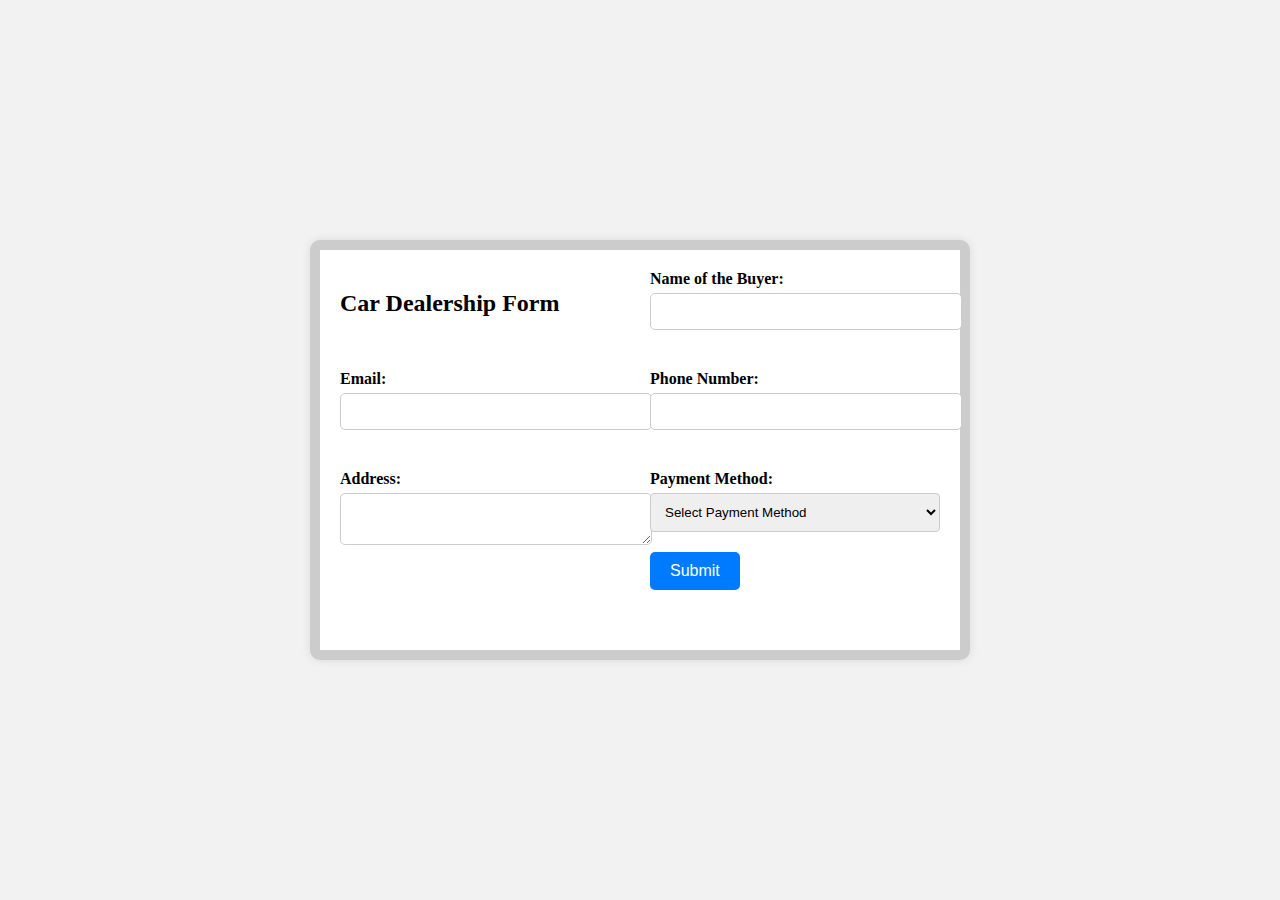
<file: MY WEB/FillupForm.html>
<!DOCTYPE html>
<html lang="en">
<head>
    <meta charset="UTF-8">
    <meta name="viewport" content="width=device-width, initial-scale=1.0">
    <title>Car Dealership Form</title>
    <link rel="stylesheet" href="FillupForm.css">
</head>
<body>
    <div class="background-container">
        <div class="container">
            <form class="car-dealership-form" id="car-dealership-form">
                <h2>Car Dealership Form</h2>
                <div class="form-group">
                    <label for="name">Name of the Buyer:</label>
                    <input type="text" id="name" name="name" required>
                </div>
                <div class="form-group">
                    <label for="email">Email:</label>
                    <input type="email" id="email" name="email" required>
                </div>
                <div class="form-group">
                    <label for="phone">Phone Number:</label>
                    <input type="tel" id="phone" name="phone" required>
                </div>
                <div class="form-group">
                    <label for="address">Address:</label>
                    <textarea id="address" name="address" required></textarea>
                </div>
                <div class="form-group">
                <div class="form-group">
                    <label for="payment-method">Payment Method:</label>
                    <select id="payment-method" name="payment-method" required>
                        <option value="">Select Payment Method</option>
                        <option value="credit-card">Credit Card</option>
                        <option value="debit-card">Debit Card</option>
                        <option value="paypal">PayPal</option>
                        <option value="bank-transfer">Bank Transfer</option>
                        <option value="cash">Cash</option>
                        <option value="finance">Finance</option>
                    </select>
                </div>
                <div class="form-group card-option">
                    <label for="card-option">Card Option:</label>
                    <input type="text" id="card-option" name="card-option" placeholder="Enter card type">
                </div>
                <!-- Additional fields such as color preference, features, etc. can be added here -->
                <div class="form-group">
                    <button type="submit" id="submit-btn">Submit</button>
                </div>
            </form>
        </div>
    </div>

    <script src="FillupForm.js"></script>
</body>
</html>
</file>
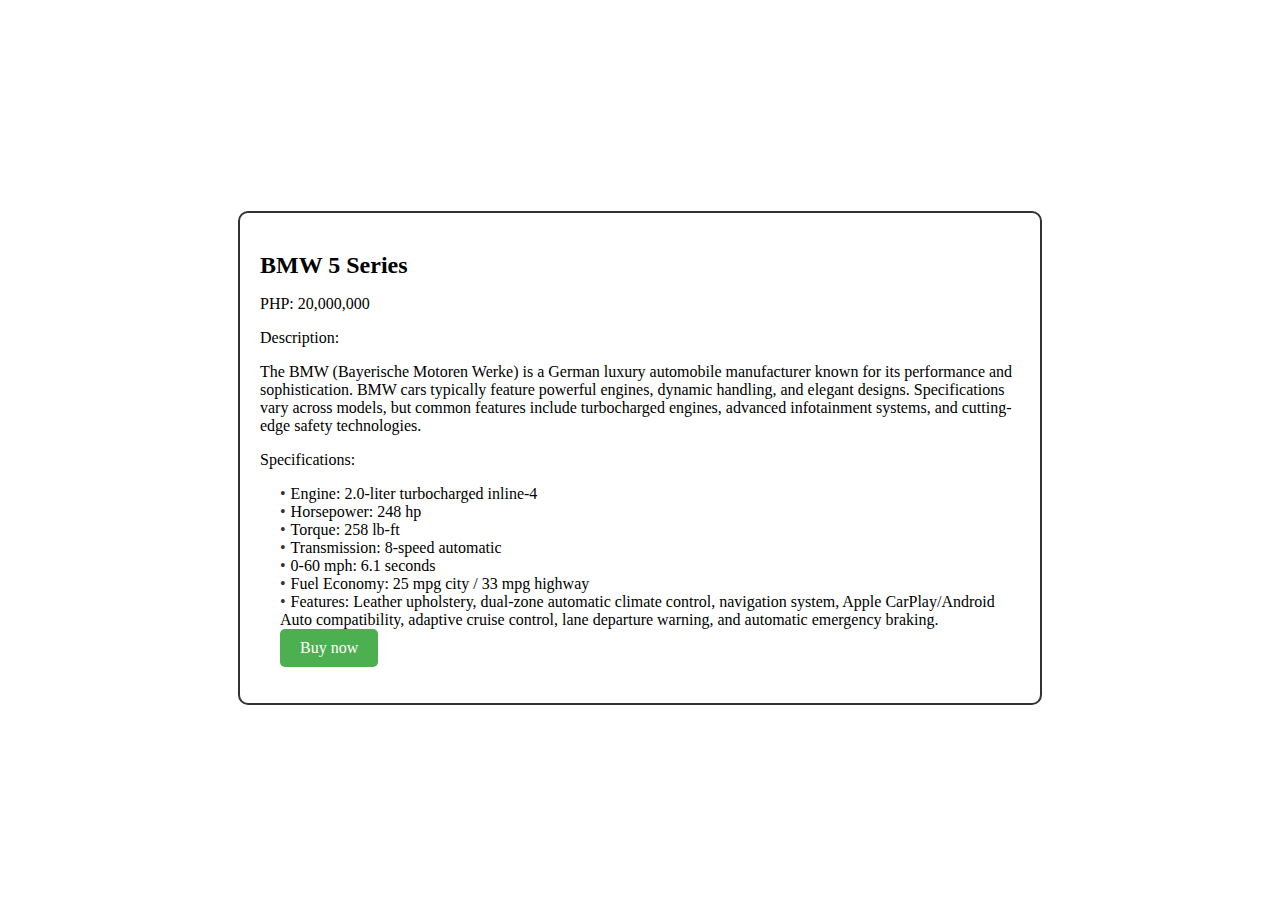
<file: MY WEB/Shopnow2.html>
<!DOCTYPE html>
<html lang="en">
<head>
    <meta charset="UTF-8">
    <link rel="shortcut icon" type="x-icon" href="file:///C:/Users/Eric/Pictures/48-480497_thumb-image-disney-cars-logo-blank.png">
    <meta name="viewport" content="width=device-width, initial-scale=1.0">
    <title>Porsche Car Details</title>
    <link rel="stylesheet" href="Shopnow2.css">
</head>
<body>
    <div class="background-container">
        <div class="car-details-container">
            <div class="car-details">
                <h2>BMW 5 Series</h2>
                <p> PHP: 20,000,000</p>
                <p>Description:</p>
                <p>The BMW (Bayerische Motoren Werke) is a German luxury automobile manufacturer known for its performance and sophistication. BMW cars typically feature powerful engines, dynamic handling, and elegant designs. Specifications vary across models, but common features include turbocharged engines, advanced infotainment systems, and cutting-edge safety technologies.</p>
                <p>Specifications:</p>
                <ul>
                    <li>Engine: 2.0-liter turbocharged inline-4</li>
                    <li>Horsepower: 248 hp</li>
                    <li>Torque: 258 lb-ft</li>
                    <li>Transmission: 8-speed automatic</li>
                    <li>0-60 mph: 6.1 seconds</li>
                    <li>Fuel Economy: 25 mpg city / 33 mpg highway</li>
                    <li>Features: Leather upholstery, dual-zone automatic climate control, navigation system, Apple CarPlay/Android Auto compatibility, adaptive cruise control, lane departure warning, and automatic emergency braking.</li>
                    <a href="FillupForm.html" class="button">Buy now</a>
                <div id="loadingMessage" style="display: none;">Loading...</div>
                <br>
                <script src="FillupForm.js"></script>
                </ul>
            </div>
        </div>
    </div>
</body>
</html>
</file>
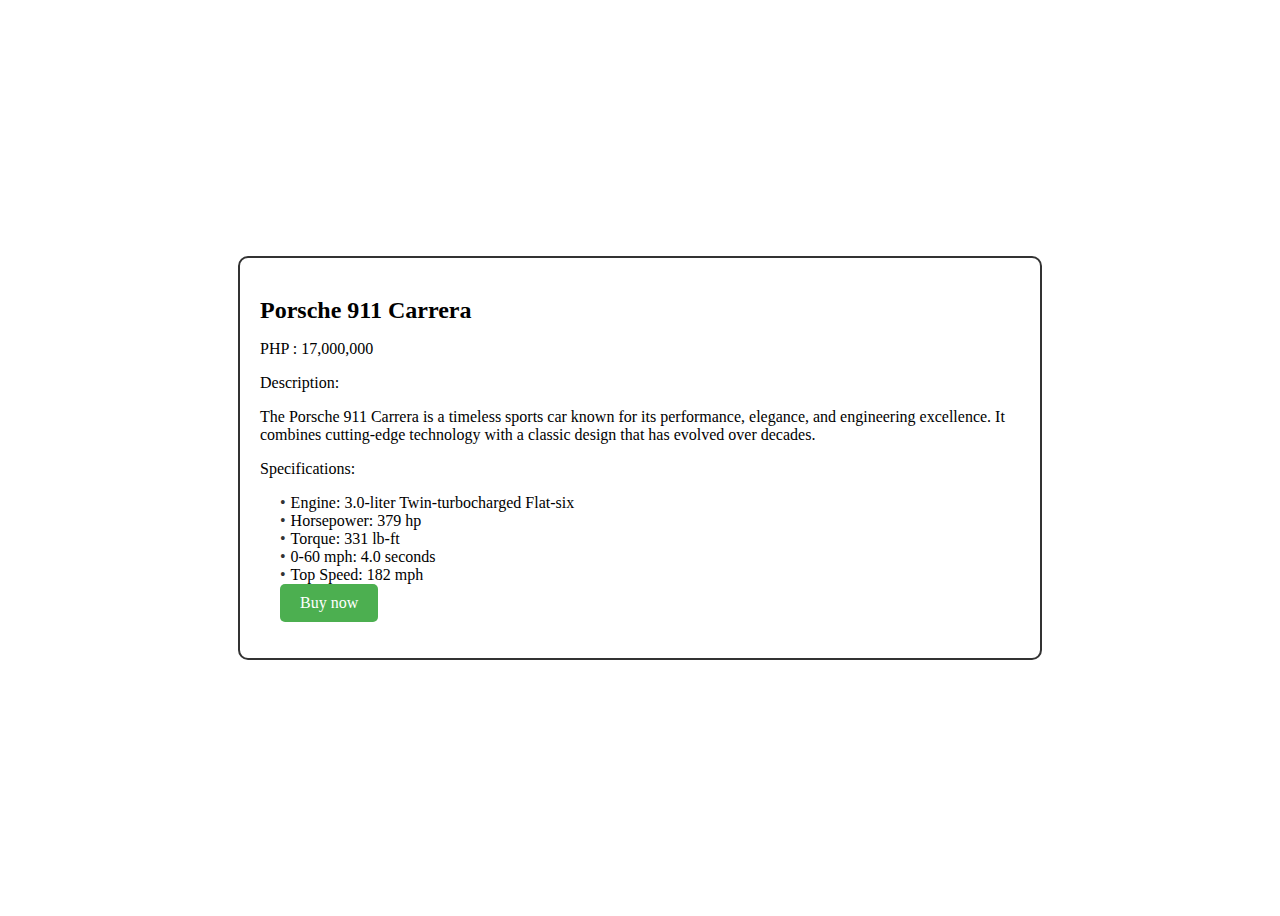
<file: MY WEB/Shopnow3.html>
<!DOCTYPE html>
<html lang="en">
<head>
    <meta charset="UTF-8">
    <link rel="shortcut icon" type="x-icon" href="file:///C:/Users/Eric/Pictures/48-480497_thumb-image-disney-cars-logo-blank.png">
    <meta name="viewport" content="width=device-width, initial-scale=1.0">
    <title>Porsche Car Details</title>
    <link rel="stylesheet" href="Shopnow3.css">
</head>
<body>
    <div class="background-container">
        <div class="car-details-container">
            <div class="car-details">
                <h2>Porsche 911 Carrera</h2>
                <p> PHP : 17,000,000</p>
                <p>Description:</p>
                <p>The Porsche 911 Carrera is a timeless sports car known for its performance, elegance, and engineering excellence. It combines cutting-edge technology with a classic design that has evolved over decades.</p>
                <p>Specifications:</p>
                <ul>
                    <li>Engine: 3.0-liter Twin-turbocharged Flat-six</li>
                    <li>Horsepower: 379 hp</li>
                    <li>Torque: 331 lb-ft</li>
                    <li>0-60 mph: 4.0 seconds</li>
                    <li>Top Speed: 182 mph</li>
                    <a href="FillupForm.html" class="button">Buy now</a>
                <div id="loadingMessage" style="display: none;">Loading...</div>
                <br>
                <script src="FillupForm.js"></script>
                </ul>
            </div>
        </div>
    </div>
</body>
</html>
</file>
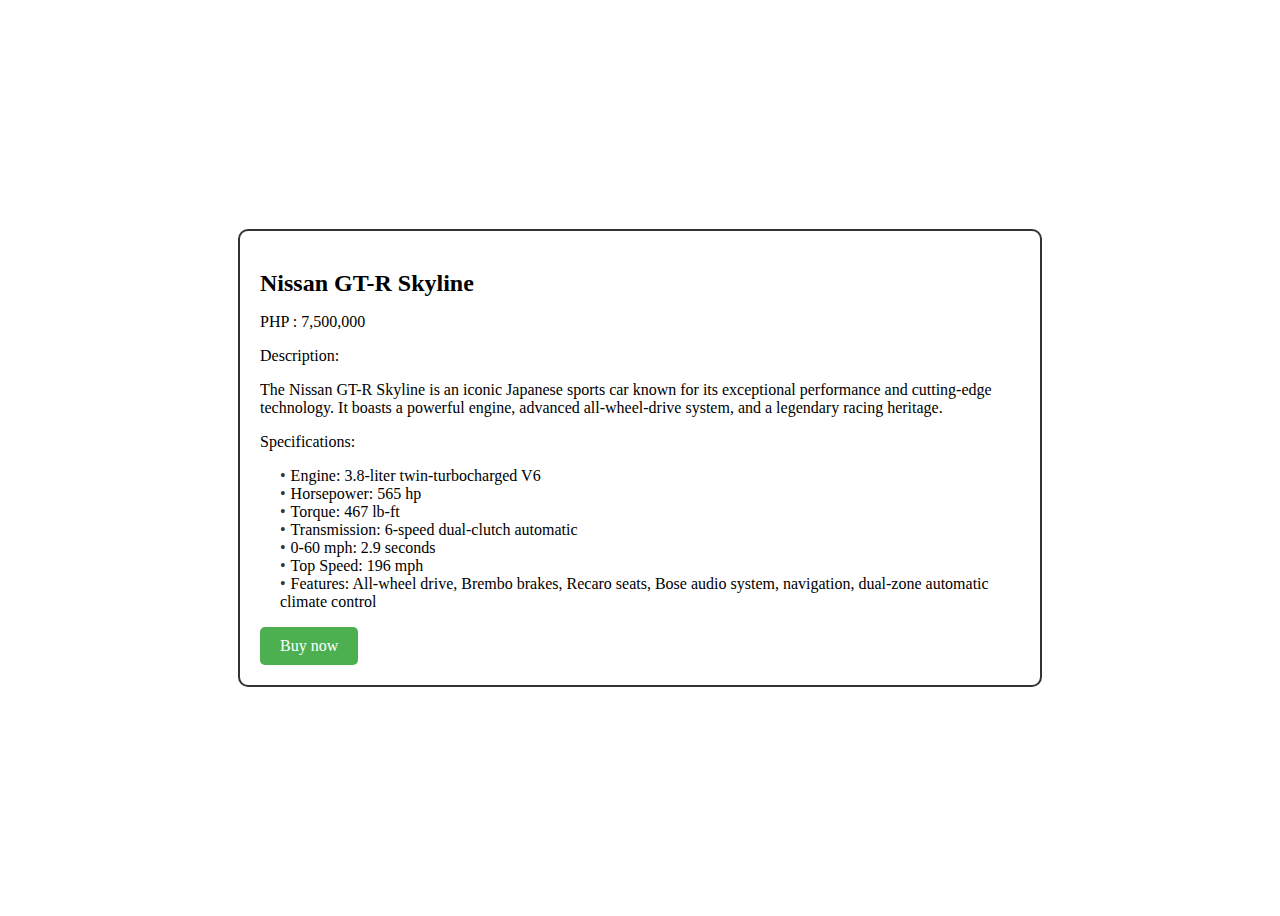
<file: MY WEB/Shopnow4.html>
<!DOCTYPE html>
<html lang="en">
<head>
    <meta charset="UTF-8">
    <link rel="shortcut icon" type="x-icon" href="file:///C:/Users/Eric/Pictures/48-480497_thumb-image-disney-cars-logo-blank.png">
    <meta name="viewport" content="width=device-width, initial-scale=1.0">
    <title>Porsche Car Details</title>
    <link rel="stylesheet" href="Shopwnow4.css">
</head>
<body>
    <div class="background-container">
        <div class="car-details-container">
            <div class="car-details">
                <h2>Nissan GT-R Skyline</h2>
                <p>PHP : 7,500,000</p>
                <p>Description:</p>
                <p>The Nissan GT-R Skyline is an iconic Japanese sports car known for its exceptional performance and cutting-edge technology. It boasts a powerful engine, advanced all-wheel-drive system, and a legendary racing heritage.</p>
                <p>Specifications:</p>
                <ul>
                    <li>Engine: 3.8-liter twin-turbocharged V6</li>
                    <li>Horsepower: 565 hp</li>
                    <li>Torque: 467 lb-ft</li>
                    <li>Transmission: 6-speed dual-clutch automatic</li>
                    <li>0-60 mph: 2.9 seconds</li>
                    <li>Top Speed: 196 mph</li>
                    <li>Features: All-wheel drive, Brembo brakes, Recaro seats, Bose audio system, navigation, dual-zone automatic climate control</li>
                </ul>
                <a href="FillupForm.html" class="button">Buy now</a>
                <div id="loadingMessage" style="display: none;">Loading...</div>
                <br>
                <script src="FillupForm.js"></script>
            </div>
        </div>
    </div>
</body>
</html>
</file>
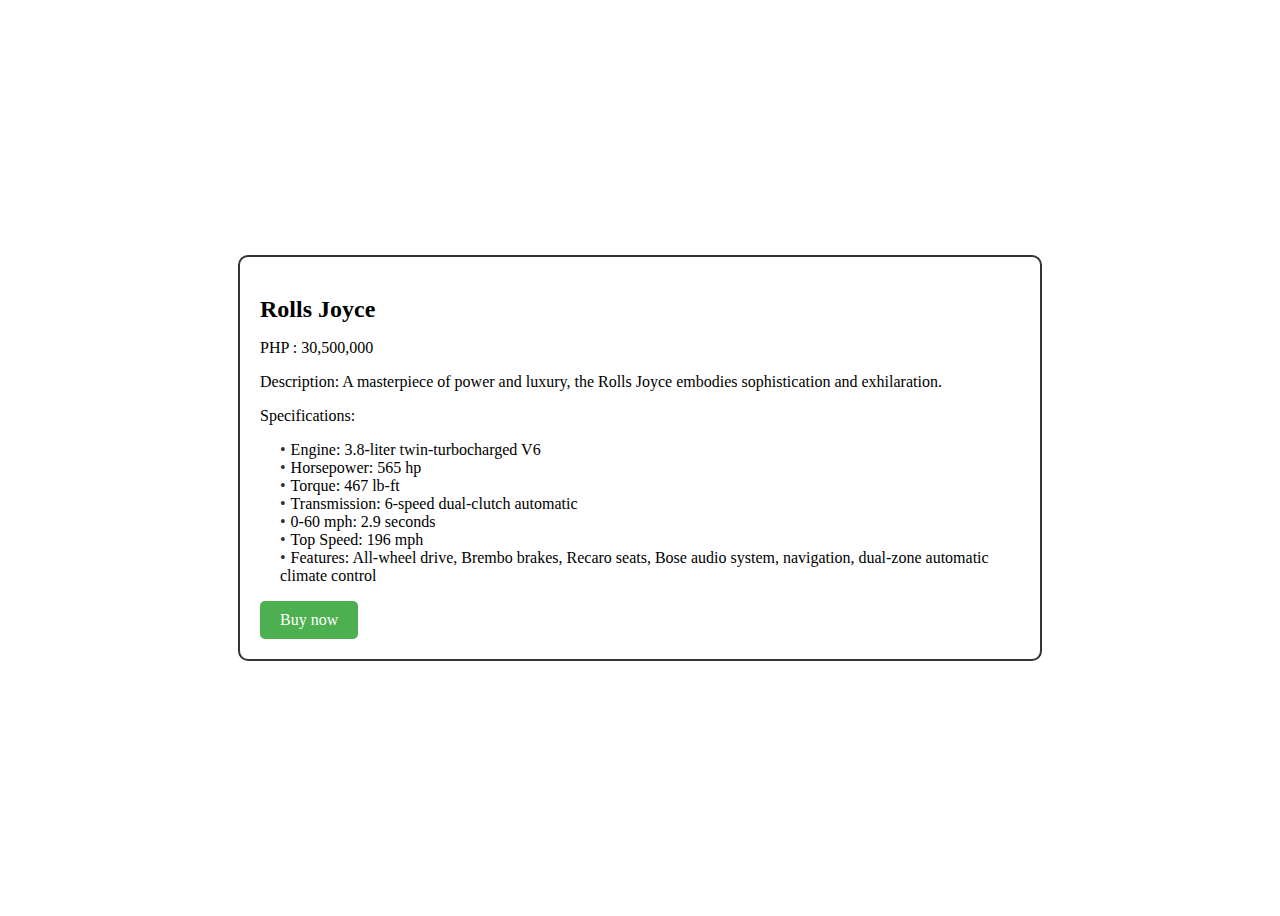
<file: MY WEB/Shopnow5.html>
<!DOCTYPE html>
<html lang="en">
<head>
    <meta charset="UTF-8">
    <link rel="shortcut icon" type="x-icon" href="file:///C:/Users/Eric/Pictures/48-480497_thumb-image-disney-cars-logo-blank.png">
    <meta name="viewport" content="width=device-width, initial-scale=1.0">
    <title>Porsche Car Details</title>
    <link rel="stylesheet" href="Shopnow5.css">
</head>
<body>
    <div class="background-container">
        <div class="car-details-container">
            <div class="car-details">
                <h2>Rolls Joyce</h2>
                <p> PHP : 30,500,000</p>
                <p>Description: A masterpiece of power and luxury, the Rolls Joyce embodies sophistication and exhilaration.</p>
                <p>Specifications:</p>
                <ul>
                    <li>Engine: 3.8-liter twin-turbocharged V6</li>
                    <li>Horsepower: 565 hp</li>
                    <li>Torque: 467 lb-ft</li>
                    <li>Transmission: 6-speed dual-clutch automatic</li>
                    <li>0-60 mph: 2.9 seconds</li>
                    <li>Top Speed: 196 mph</li>
                    <li>Features: All-wheel drive, Brembo brakes, Recaro seats, Bose audio system, navigation, dual-zone automatic climate control</li>
                </ul>
                <a href="FillupForm.html" class="button">Buy now</a>
                <div id="loadingMessage" style="display: none;">Loading...</div>
                <br>
                <script src="FillupForm.js"></script>
            </div>
        </div>
    </div>
</body>
</html>
</file>
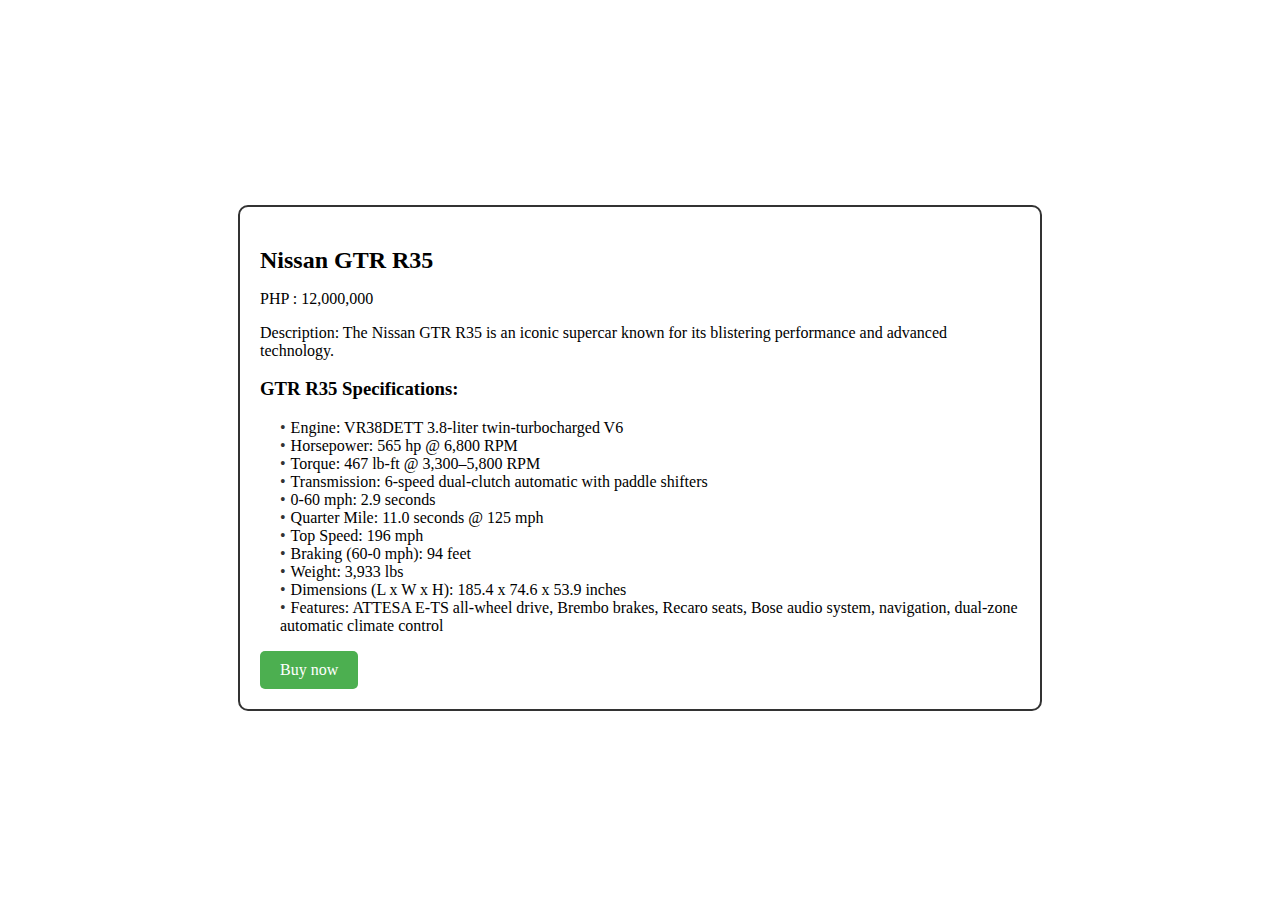
<file: MY WEB/Shopnow6.html>
<!DOCTYPE html>
<html lang="en">
<head>
    <meta charset="UTF-8">
    <link rel="shortcut icon" type="x-icon" href="file:///C:/Users/Eric/Pictures/48-480497_thumb-image-disney-cars-logo-blank.png">
    <meta name="viewport" content="width=device-width, initial-scale=1.0">
    <title>Porsche Car Details</title>
    <link rel="stylesheet" href="Shopnow6.css">
</head>
<body>
    <div class="background-container">
        <div class="car-details-container">
            <div class="car-details">
                <h2>Nissan GTR R35</h2>
                <P> PHP : 12,000,000</P>
                <p>Description: The Nissan GTR R35 is an iconic supercar known for its blistering performance and advanced technology.</p>
                <h3>GTR R35 Specifications:</h3>
                <ul>
                    <li>Engine: VR38DETT 3.8-liter twin-turbocharged V6</li>
                    <li>Horsepower: 565 hp @ 6,800 RPM</li>
                    <li>Torque: 467 lb-ft @ 3,300–5,800 RPM</li>
                    <li>Transmission: 6-speed dual-clutch automatic with paddle shifters</li>
                    <li>0-60 mph: 2.9 seconds</li>
                    <li>Quarter Mile: 11.0 seconds @ 125 mph</li>
                    <li>Top Speed: 196 mph</li>
                    <li>Braking (60-0 mph): 94 feet</li>
                    <li>Weight: 3,933 lbs</li>
                    <li>Dimensions (L x W x H): 185.4 x 74.6 x 53.9 inches</li>
                    <li>Features: ATTESA E-TS all-wheel drive, Brembo brakes, Recaro seats, Bose audio system, navigation, dual-zone automatic climate control</li>
                </ul>
                <a href="FillupForm.html" class="button">Buy now</a>
                <div id="loadingMessage" style="display: none;">Loading...</div>
                <br>
                <script src="FillupForm.js"></script>
            </div>
        </div>
    </div>
</body>
</html>
</file>
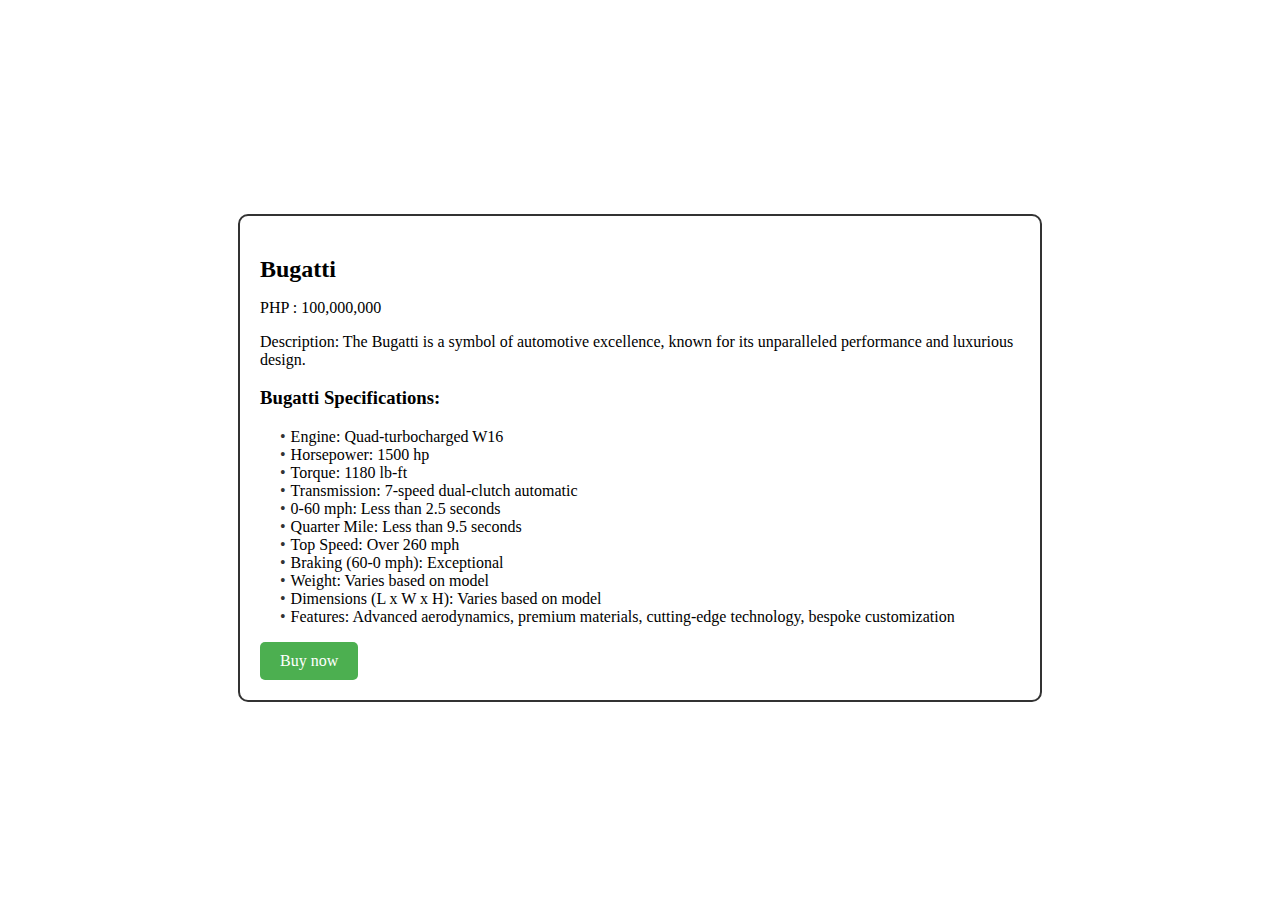
<file: MY WEB/Shopnow7.html>
<!DOCTYPE html>
<html lang="en">
<head>
    <meta charset="UTF-8">
    <link rel="shortcut icon" type="x-icon" href="file:///C:/Users/Eric/Pictures/48-480497_thumb-image-disney-cars-logo-blank.png">
    <meta name="viewport" content="width=device-width, initial-scale=1.0">
    <title>Bugatti Car Details</title>
    <link rel="stylesheet" href="Shopnow7.css">
</head>
<body>
    <div class="background-container">
        <div class="car-details-container">
            <div class="car-details">
                <h2>Bugatti</h2>
                <p> PHP : 100,000,000</p>
                <p>Description: The Bugatti is a symbol of automotive excellence, known for its unparalleled performance and luxurious design.</p>
                <h3>Bugatti Specifications:</h3>
                <ul>
                    <li>Engine: Quad-turbocharged W16</li>
                    <li>Horsepower: 1500 hp</li>
                    <li>Torque: 1180 lb-ft</li>
                    <li>Transmission: 7-speed dual-clutch automatic</li>
                    <li>0-60 mph: Less than 2.5 seconds</li>
                    <li>Quarter Mile: Less than 9.5 seconds</li>
                    <li>Top Speed: Over 260 mph</li>
                    <li>Braking (60-0 mph): Exceptional</li>
                    <li>Weight: Varies based on model</li>
                    <li>Dimensions (L x W x H): Varies based on model</li>
                    <li>Features: Advanced aerodynamics, premium materials, cutting-edge technology, bespoke customization</li>
                </ul>
                <a href="FillupForm.html" class="button">Buy now</a>
                <div id="loadingMessage" style="display: none;">Loading...</div>
                <br>
                <script src="FillupForm.js"></script>
            </div>
        </div>
    </div>
</body>
</html>
</file>
<file: MY WEB/FillupForm.css>
body, html {
    margin: 0;
    padding: 0;
    height: 100%;
}

.background-container {
    background-image: url('file:///C:/Users/Eric/Pictures/chicago-motor-cars-pre-owned-luxury-exotic-and-classic-car-dealer.jpg'); /* Replace 'background.jpg' with your image path */
    background-size: cover;
    background-position: center;
    height: 100%;
    display: flex;
    justify-content: center;
    align-items: center;
}

.container {
    max-width: 600px;
    background-color: rgba(255, 255, 255, 0.8); /* Add opacity to the container */
    padding: 20px;
    border-radius: 8px;
    box-shadow: 0 4px 6px rgba(0, 0, 0, 0.1);
    border: 10px solid #ccc; /* Add border */
}

.fill-up-form h2 {
    text-align: center;
    margin-bottom: 20px;
}

.form-group {
    margin-bottom: 20px;
}

.form-group label {
    display: block;
    font-weight: bold;
    margin-bottom: 5px;
}

.form-group input,
.form-group select {
    width: 100%;
    padding: 10px;
    border-radius: 4px;
    border: 1px solid #ccc;
}

.form-group button {
    padding: 10px 20px;
    background-color: #007bff;
    color: #fff;
    border: none;
    border-radius: 4px;
    cursor: pointer;
    font-size: 16px;
    transition: background-color 0.3s ease;
}

.form-group button:hover {
    background-color: #0056b3;
}

.card-option {
    display: none;
}

#payment-method option[value="credit-card"]:checked ~ .card-option,
#payment-method option[value="debit-card"]:checked ~ .card-option {
    display: block;
}
/* CarDealershipForm.css */

.background-container {
    display: flex;
    justify-content: center;
    align-items: center;
    height: 100vh;
    background-color: #f2f2f2;
}

.container {
    width: 100%; /* Adjust the width as needed */
    padding: 20px;
    background-color: #fff;
    border-radius: 10px;
    box-shadow: 0 0 10px rgba(0, 0, 0, 0.1);
}

.car-dealership-form {
    display: grid;
    grid-template-columns: repeat(2, 1fr);
    grid-gap: 20px;
}

.form-group {
    margin-bottom: 20px;
}

label {
    font-weight: bold;
}

input[type="text"],
input[type="email"],
input[type="tel"],
textarea,
select {
    width: 100%;
    padding: 10px;
    border: 1px solid #ccc;
    border-radius: 5px;
}

button[type="submit"] {
    grid-column: span 2;
    padding: 10px 20px;
    background-color: #007bff;
    color: #fff;
    border: none;
    border-radius: 5px;
    cursor: pointer;
}

button[type="submit"]:hover {
    background-color: #0056b3;
}
</file>
<file: MY WEB/Shopnow2.css>
/* styles.css */

.background-container {
    background-image: url('file:///C:/Users/Eric/Pictures/bmw-5-series-rendering.jpg'); 
    background-size: cover;
    background-position: center;
    height: 100vh;
    display: flex;
    justify-content: center;
    align-items: center;
}

.car-details-container {
    background-color: rgba(255, 255, 255, 0.8); 
    border: 2px solid #333; 
    border-radius: 10px;
    max-width: 800px;
    display: flex;
    overflow: hidden;
}

.car-image {
    flex: 1;
    padding: 20px;
    background-color: #fff;
    border-right: 1px solid #ccc;
}

.car-image img {
    width: 100%;
    height: auto;
}

.car-details {
    flex: 1;
    padding: 20px;
}

.car-details h2 {
    font-size: 24px;
    margin-bottom: 10px;
}

.car-details p {
    margin-bottom: 15px;
}

.car-details ul {
    padding-left: 20px;
}

.car-details ul li {
    list-style: none;
}

.car-details ul li::before {
    content: "•";
    margin-right: 5px;
    color: #333;
}
.button {
    display: inline-block;
    background-color: #4CAF50;
    color: white;
    padding: 10px 20px;
    text-align: center;
    text-decoration: none;
    border-radius: 5px;
    margin-right: 10px;
}

.button:hover {
    background-color: #45a049;
}
</file>
<file: MY WEB/Shopwnow4.css>
/* styles.css */

.background-container {
    background-image: url('file:///C:/Users/Eric/Pictures/nissan%20skyline%20gtr.jpg'); /* Add the path to your background image */
    background-size: cover;
    background-position: center;
    height: 100vh;
    display: flex;
    justify-content: center;
    align-items: center;
}

.car-details-container {
    background-color: rgba(255, 255, 255, 0.8); /* Semi-transparent white background */
    border: 2px solid #333; /* Black border */
    border-radius: 10px;
    max-width: 800px;
    display: flex;
    overflow: hidden; /* Hide overflow content */
}

.car-image {
    flex: 1;
    padding: 20px;
    background-color: #fff;
    border-right: 1px solid #ccc; /* Light gray border */
}

.car-image img {
    width: 100%;
    height: auto;
}

.car-details {
    flex: 1;
    padding: 20px;
}

.car-details h2 {
    font-size: 24px;
    margin-bottom: 10px;
}

.car-details p {
    margin-bottom: 15px;
}

.car-details ul {
    padding-left: 20px;
}

.car-details ul li {
    list-style: none;
}

.car-details ul li::before {
    content: "•";
    margin-right: 5px;
    color: #333;
}
.button {
    display: inline-block;
    background-color: #4CAF50;
    color: white;
    padding: 10px 20px;
    text-align: center;
    text-decoration: none;
    border-radius: 5px;
    margin-right: 10px;
}

.button:hover {
    background-color: #45a049;
}
</file>
<file: MY WEB/Shopnow5.css>
/* styles.css */

.background-container {
    background-image: url('file:///C:/Users/Eric/Pictures/rolls%20joyce.jpg'); /* Add the path to your background image */
    background-size: cover;
    background-position: center;
    height: 100vh;
    display: flex;
    justify-content: center;
    align-items: center;
}

.car-details-container {
    background-color: rgba(255, 255, 255, 0.8); /* Semi-transparent white background */
    border: 2px solid #333; /* Black border */
    border-radius: 10px;
    max-width: 800px;
    display: flex;
    overflow: hidden; /* Hide overflow content */
}

.car-image {
    flex: 1;
    padding: 20px;
    background-color: #fff;
    border-right: 1px solid #ccc; /* Light gray border */
}

.car-image img {
    width: 100%;
    height: auto;
}

.car-details {
    flex: 1;
    padding: 20px;
}

.car-details h2 {
    font-size: 24px;
    margin-bottom: 10px;
}

.car-details p {
    margin-bottom: 15px;
}

.car-details ul {
    padding-left: 20px;
}

.car-details ul li {
    list-style: none;
}

.car-details ul li::before {
    content: "•";
    margin-right: 5px;
    color: #333;
}
.button {
    display: inline-block;
    background-color: #4CAF50;
    color: white;
    padding: 10px 20px;
    text-align: center;
    text-decoration: none;
    border-radius: 5px;
    margin-right: 10px;
}

.button:hover {
    background-color: #45a049;
}
</file>
<file: MY WEB/Shopnow6.css>
/* styles.css */

.background-container {
    background-image: url('file:///C:/Users/Eric/Pictures/GTR.jpg'); /* Add the path to your background image */
    background-size: cover;
    background-position: center;
    height: 100vh;
    display: flex;
    justify-content: center;
    align-items: center;
}

.car-details-container {
    background-color: rgba(255, 255, 255, 0.8); /* Semi-transparent white background */
    border: 2px solid #333; /* Black border */
    border-radius: 10px;
    max-width: 800px;
    display: flex;
    overflow: hidden; /* Hide overflow content */
}

.car-image {
    flex: 1;
    padding: 20px;
    background-color: #fff;
    border-right: 1px solid #ccc; /* Light gray border */
}

.car-image img {
    width: 100%;
    height: auto;
}

.car-details {
    flex: 1;
    padding: 20px;
}

.car-details h2 {
    font-size: 24px;
    margin-bottom: 10px;
}

.car-details p {
    margin-bottom: 15px;
}

.car-details ul {
    padding-left: 20px;
}

.car-details ul li {
    list-style: none;
}

.car-details ul li::before {
    content: "•";
    margin-right: 5px;
    color: #333;
}
.button {
    display: inline-block;
    background-color: #4CAF50;
    color: white;
    padding: 10px 20px;
    text-align: center;
    text-decoration: none;
    border-radius: 5px;
    margin-right: 10px;
}

.button:hover {
    background-color: #45a049;
}
</file>
<file: MY WEB/Shopnow7.css>
/* styles.css */

.background-container {
    background-image: url('file:///C:/Users/Eric/Pictures/Bugatti.jpg'); /* Add the path to your background image */
    background-size: cover;
    background-position: center;
    height: 100vh;
    display: flex;
    justify-content: center;
    align-items: center;
}

.car-details-container {
    background-color: rgba(255, 255, 255, 0.8); /* Semi-transparent white background */
    border: 2px solid #333; /* Black border */
    border-radius: 10px;
    max-width: 800px;
    display: flex;
    overflow: hidden; /* Hide overflow content */
}

.car-image {
    flex: 1;
    padding: 20px;
    background-color: #fff;
    border-right: 1px solid #ccc; /* Light gray border */
}

.car-image img {
    width: 100%;
    height: auto;
}

.car-details {
    flex: 1;
    padding: 20px;
}

.car-details h2 {
    font-size: 24px;
    margin-bottom: 10px;
}

.car-details p {
    margin-bottom: 15px;
}

.car-details ul {
    padding-left: 20px;
}

.car-details ul li {
    list-style: none;
}

.car-details ul li::before {
    content: "•";
    margin-right: 5px;
    color: #333;
}
.button {
    display: inline-block;
    background-color: #4CAF50;
    color: white;
    padding: 10px 20px;
    text-align: center;
    text-decoration: none;
    border-radius: 5px;
    margin-right: 10px;
}

.button:hover {
    background-color: #45a049;
}
</file>
<file: MY WEB/Shopnow3.css>
/* styles.css */

.background-container {
    background-image: url('file:///C:/Users/Eric/Pictures/06-2015-porsche-911-gt3-review.jpg'); /* Add the path to your background image */
    background-size: cover;
    background-position: center;
    height: 100vh;
    display: flex;
    justify-content: center;
    align-items: center;
}

.car-details-container {
    background-color: rgba(255, 255, 255, 0.8); /* Semi-transparent white background */
    border: 2px solid #333; /* Black border */
    border-radius: 10px;
    max-width: 800px;
    display: flex;
    overflow: hidden; /* Hide overflow content */
}

.car-image {
    flex: 1;
    padding: 20px;
    background-color: #fff;
    border-right: 1px solid #ccc; /* Light gray border */
}

.car-image img {
    width: 100%;
    height: auto;
}

.car-details {
    flex: 1;
    padding: 20px;
}

.car-details h2 {
    font-size: 24px;
    margin-bottom: 10px;
}

.car-details p {
    margin-bottom: 15px;
}

.car-details ul {
    padding-left: 20px;
}

.car-details ul li {
    list-style: none;
}

.car-details ul li::before {
    content: "•";
    margin-right: 5px;
    color: #333;
}
.button {
    display: inline-block;
    background-color: #4CAF50;
    color: white;
    padding: 10px 20px;
    text-align: center;
    text-decoration: none;
    border-radius: 5px;
    margin-right: 10px;
}

.button:hover {
    background-color: #45a049;
}
</file>
